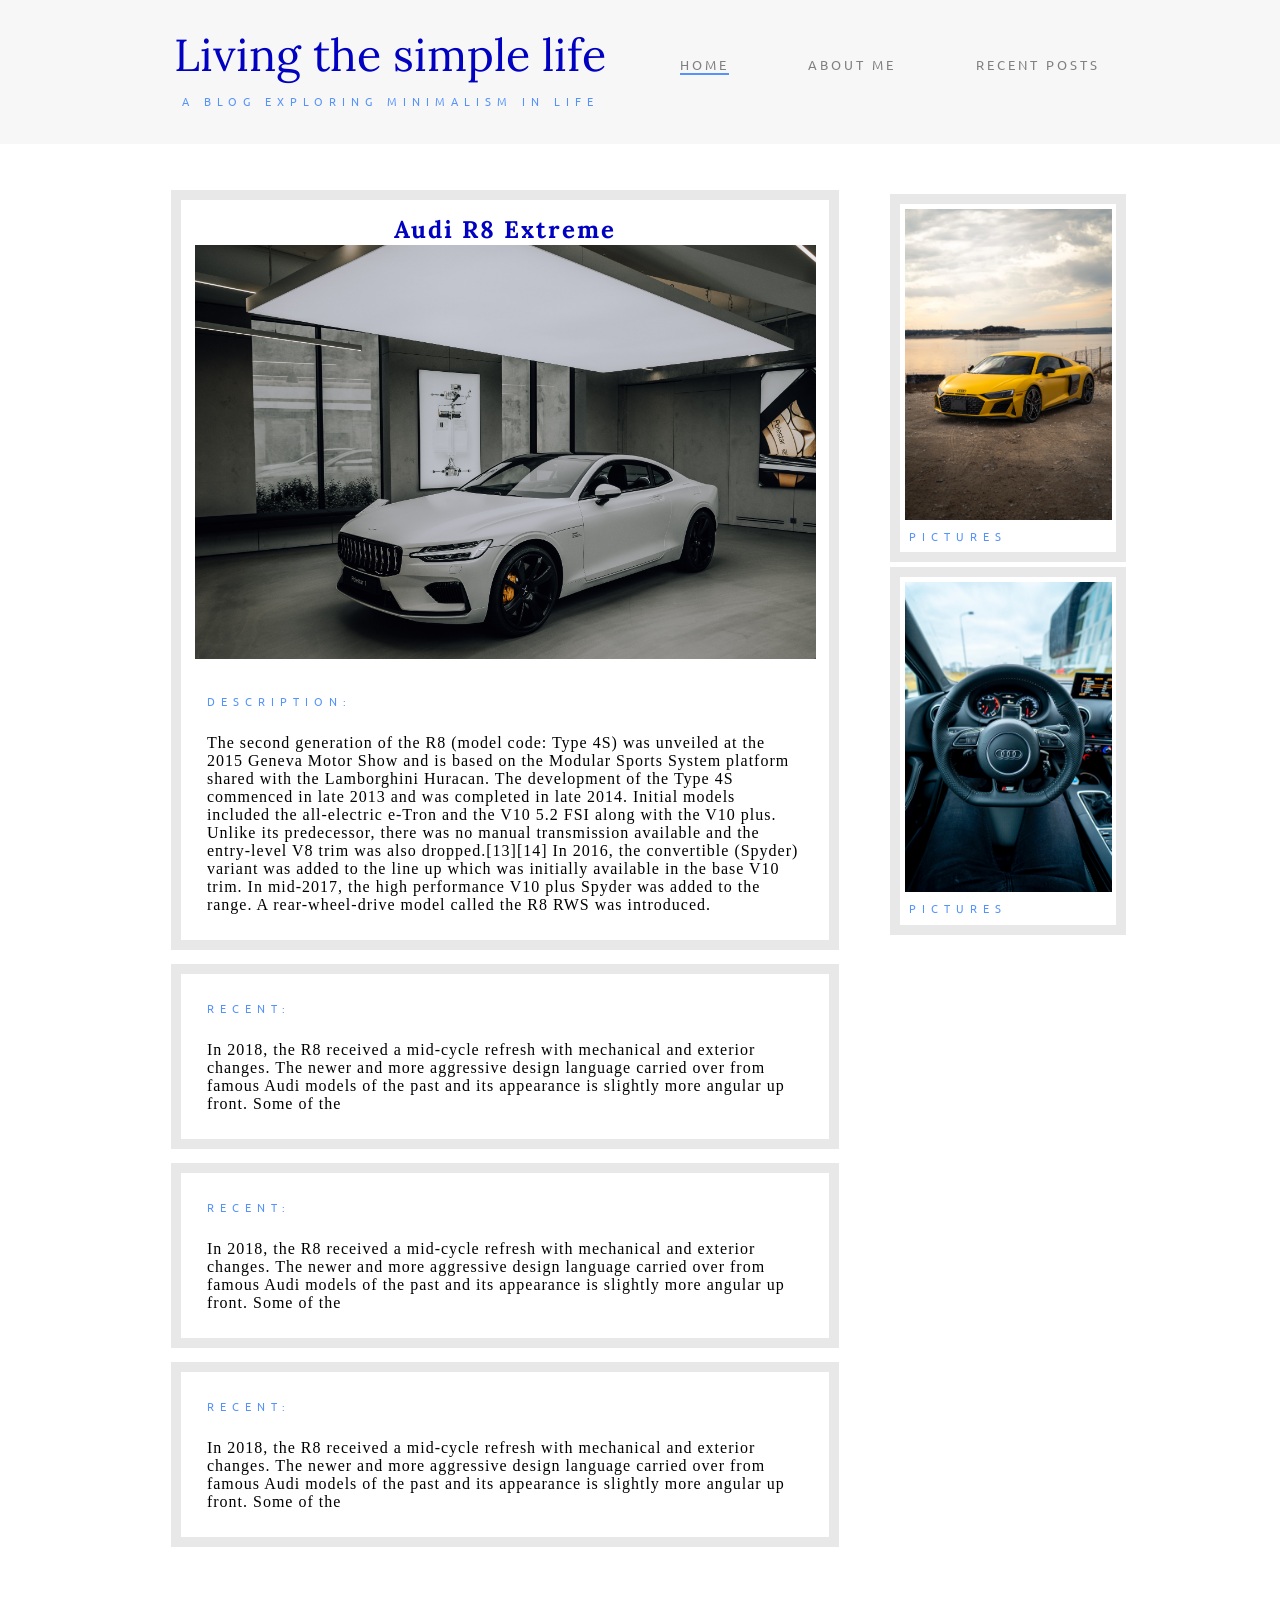
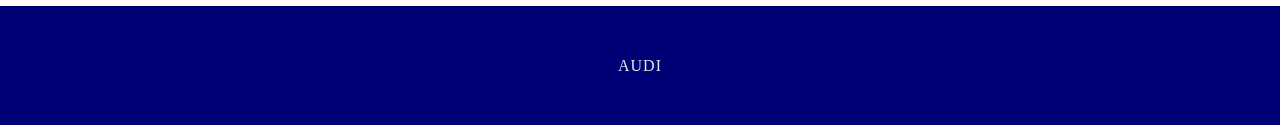
<file: index.html>
<!--this is my first blog after learning basics of html and css-->
<!--this is index page-->
<!DOCTYPE html>
<html lang="en">
<head>
    <meta name="viewport" content="width=device-width, initial-scale=1.0">
    <link rel="preconnect" href="https://fonts.googleapis.com">
    <link rel="preconnect" href="https://fonts.gstatic.com" crossorigin>
    <link href="https://fonts.googleapis.com/css2?family=Ubuntu:wght@700&display=swap" rel="stylesheet">
    <link rel="stylesheet" href="practice5.css">
    <link rel="preconnect" href="https://fonts.googleapis.com">
    <link rel="preconnect" href="https://fonts.gstatic.com" crossorigin>
    <link href="https://fonts.googleapis.com/css2?family=Lora:wght@500&display=swap" rel="stylesheet">
    <title>title</title>
</head>
<body>
<div class="main">
    <div class="header">
        <div class="container">
            <div class="logo">
                <h1>Living the simple life</h1>
                <p class="smalltitle">A BLOG EXPLORING MINIMALISM IN LIFE</p>

            </div>

            <nav>
                <ul>
                    <li><a href="index.html" class="current-page">HOME</a></li>
                    <li><a href="aboutme.html">ABOUT ME</a></li>
                    <li><a href="recents.html">RECENT POSTS</a></li>
                </ul>
            </nav>
        </div>
    </div>
    <div class="section1">
        <div class="box1">
            <div class="big">
                <h1>Audi R8 Extreme</h1>
                <img src="kenny-leys-CSNYeLpEbp0-unsplash.jpg">
                <br>
                <br>
                <p class="smalltitle">DESCRIPTION:</p>
                <p>The second generation of the R8 (model code: Type 4S) was unveiled at the 2015 Geneva Motor Show and is based on the Modular Sports System platform shared with the Lamborghini Huracan. The development of the Type 4S commenced in late 2013 and was completed in late 2014. Initial models included the all-electric e-Tron and the V10 5.2 FSI along with the V10 plus. Unlike its predecessor, there was no manual transmission available and the entry-level V8 trim was also dropped.[13][14] In 2016, the convertible (Spyder) variant was added to the line up which was initially available in the base V10 trim. In mid-2017, the high performance V10 plus Spyder was added to the range. A rear-wheel-drive model called the R8 RWS was introduced.</p>
            </div>
            <div class="small">
                <p class="smalltitle">RECENT:</p>
                <p>In 2018, the R8 received a mid-cycle refresh with mechanical and exterior changes. The newer and more aggressive design language carried over from famous Audi models of the past and its appearance is slightly more angular up front. Some of the</p>
            </div>
            <div class="small">
                <p class="smalltitle">RECENT:</p>
                <p>In 2018, the R8 received a mid-cycle refresh with mechanical and exterior changes. The newer and more aggressive design language carried over from famous Audi models of the past and its appearance is slightly more angular up front. Some of the</p>
            </div>
            <div class="small">
                <p class="smalltitle">RECENT:</p>
                <p>In 2018, the R8 received a mid-cycle refresh with mechanical and exterior changes. The newer and more aggressive design language carried over from famous Audi models of the past and its appearance is slightly more angular up front. Some of the</p>
            </div>

        </div>
        <div class="box2">
            <div class="small">
                <img src="brandon-atchison-eBJWhlqWR54-unsplash.jpg">
                <p class="smalltitle">PICTURES</p>

            </div>
            <div class="small">
                <img src="robin-van-geenen-vWclRFoc4qI-unsplash.jpg">
                <p class="smalltitle">PICTURES</p>
            </div>


        </div>

    </div>
    <div class="footer">
        <div class="ending-text">
            <p>
                AUDI
            </p>
        </div>
    </div>
</div>

</body>
</html>
</file>
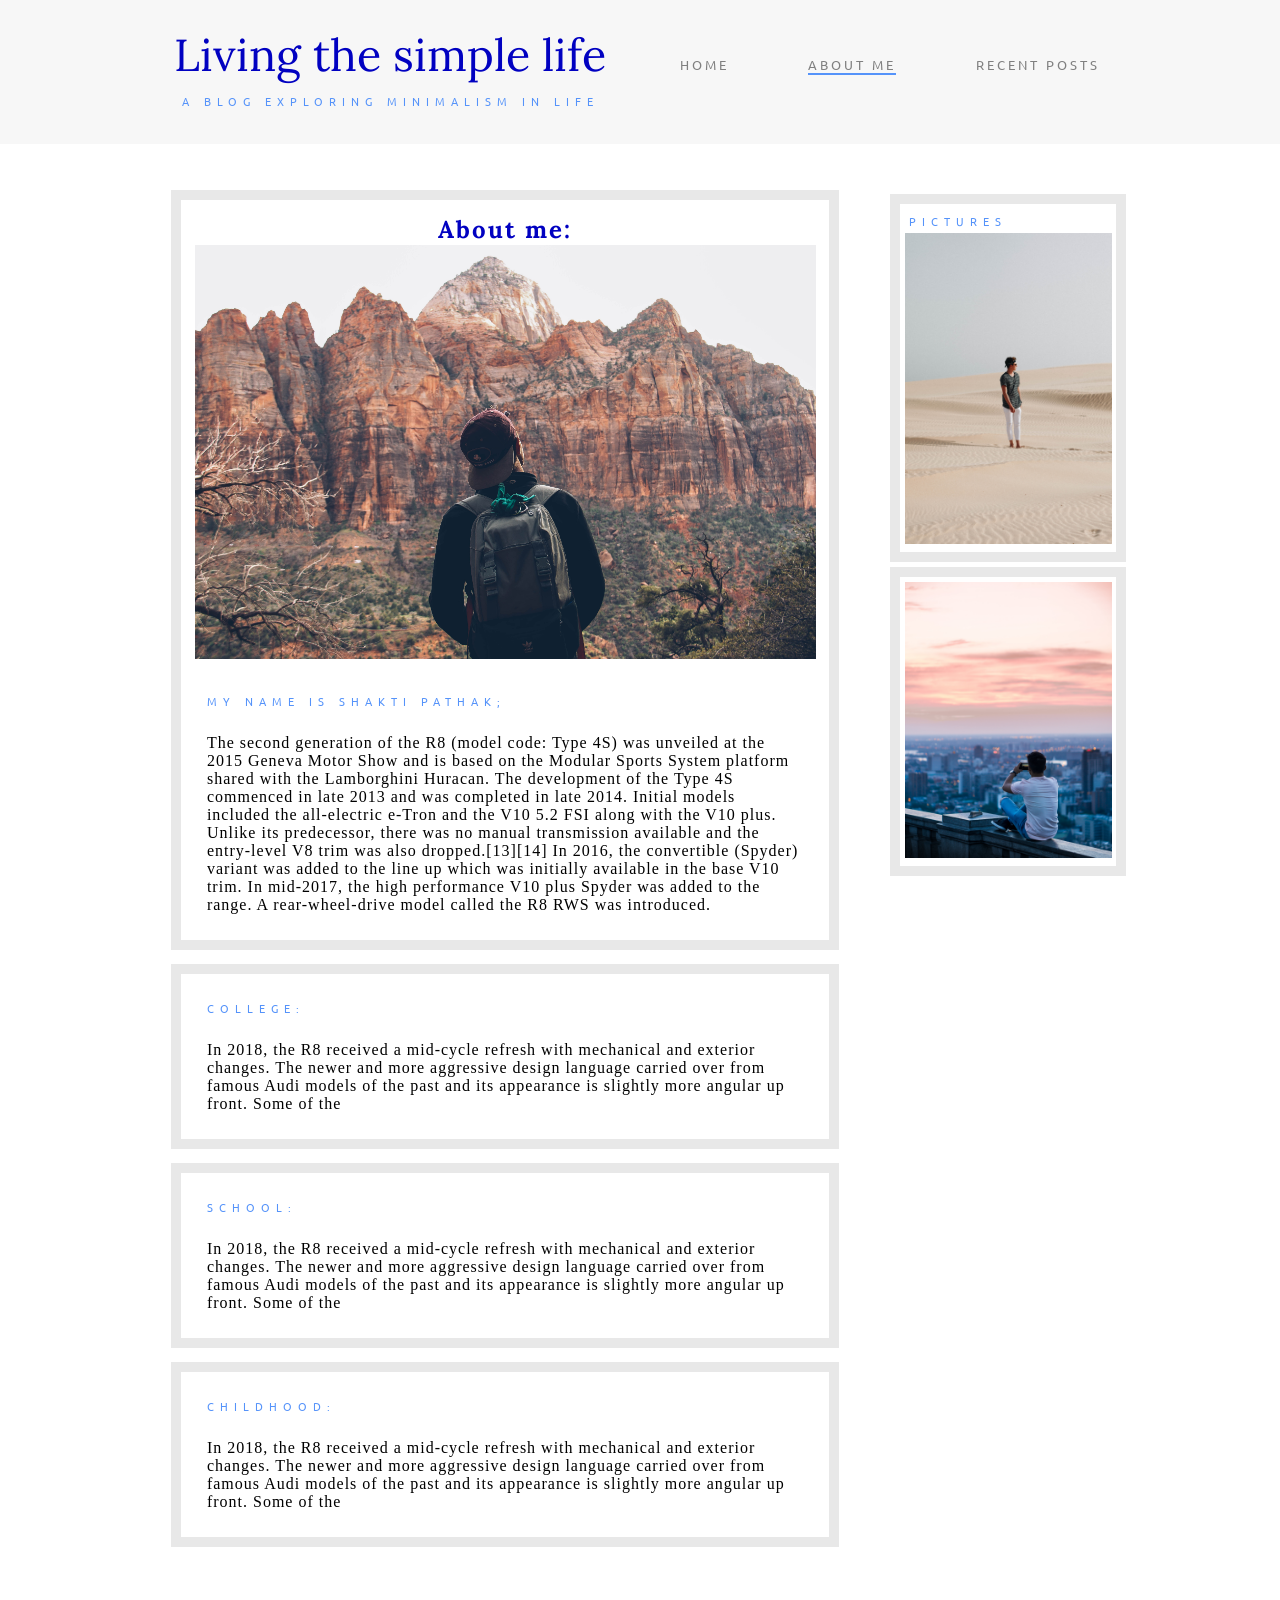
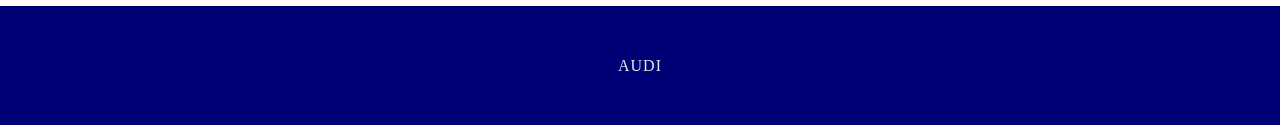
<file: aboutme.html>
<!--this is about me page-->
<!DOCTYPE html>
<html lang="en">
<head>
  <meta name="viewport" content="width=device-width, initial-scale=1.0">
  <link rel="preconnect" href="https://fonts.googleapis.com">
  <link rel="preconnect" href="https://fonts.gstatic.com" crossorigin>
  <link href="https://fonts.googleapis.com/css2?family=Ubuntu:wght@700&display=swap" rel="stylesheet">
  <link rel="stylesheet" href="practice5.css">
  <link rel="preconnect" href="https://fonts.googleapis.com">
  <link rel="preconnect" href="https://fonts.gstatic.com" crossorigin>
  <link href="https://fonts.googleapis.com/css2?family=Lora:wght@500&display=swap" rel="stylesheet">
  <title>title</title>
</head>
<body>
<div class="main">
  <div class="header">
    <div class="container">
      <div class="logo">
        <h1>Living the simple life</h1>
        <p class="smalltitle">A BLOG EXPLORING MINIMALISM IN LIFE</p>

      </div>

      <nav>
        <ul>
          <li><a href="index.html" >HOME</a></li>
          <li><a href="aboutme.html" class="current-page">ABOUT ME</a></li>
          <li><a href="recents.html">RECENT POSTS</a></li>
        </ul>
      </nav>
    </div>
  </div>
  <div class="section1">
    <div class="box1">
      <div class="big">
        <h1>About me:</h1>
        <img src="taylor-nicole-UZtRU-lWZE4-unsplash.jpg">
        <br>
        <br>
        <p class="smalltitle">MY NAME IS SHAKTI PATHAK;</p>
        <p>The second generation of the R8 (model code: Type 4S) was unveiled at the 2015 Geneva Motor Show and is based on the Modular Sports System platform shared with the Lamborghini Huracan. The development of the Type 4S commenced in late 2013 and was completed in late 2014. Initial models included the all-electric e-Tron and the V10 5.2 FSI along with the V10 plus. Unlike its predecessor, there was no manual transmission available and the entry-level V8 trim was also dropped.[13][14] In 2016, the convertible (Spyder) variant was added to the line up which was initially available in the base V10 trim. In mid-2017, the high performance V10 plus Spyder was added to the range. A rear-wheel-drive model called the R8 RWS was introduced.</p>
      </div>
      <div class="small">
        <p class="smalltitle">COLLEGE:</p>
        <p>In 2018, the R8 received a mid-cycle refresh with mechanical and exterior changes. The newer and more aggressive design language carried over from famous Audi models of the past and its appearance is slightly more angular up front. Some of the</p>
      </div>
      <div class="small">
        <p class="smalltitle">SCHOOL:</p>
        <p>In 2018, the R8 received a mid-cycle refresh with mechanical and exterior changes. The newer and more aggressive design language carried over from famous Audi models of the past and its appearance is slightly more angular up front. Some of the</p>
      </div>
      <div class="small">
        <p class="smalltitle">CHILDHOOD:</p>
        <p>In 2018, the R8 received a mid-cycle refresh with mechanical and exterior changes. The newer and more aggressive design language carried over from famous Audi models of the past and its appearance is slightly more angular up front. Some of the</p>
      </div>

    </div>
    <div class="box2">
      <div class="small">
        <p class="smalltitle">PICTURES</p>
        <img src="desert.jpg">


      </div>
      <div class="small">
        <img src="buildingkeooper.jpg">
      </div>


    </div>

  </div>
  <div class="footer">
    <div class="ending-text">
      <p>
        AUDI
      </p>
    </div>
  </div>
</div>

</body>
</html>
</file>
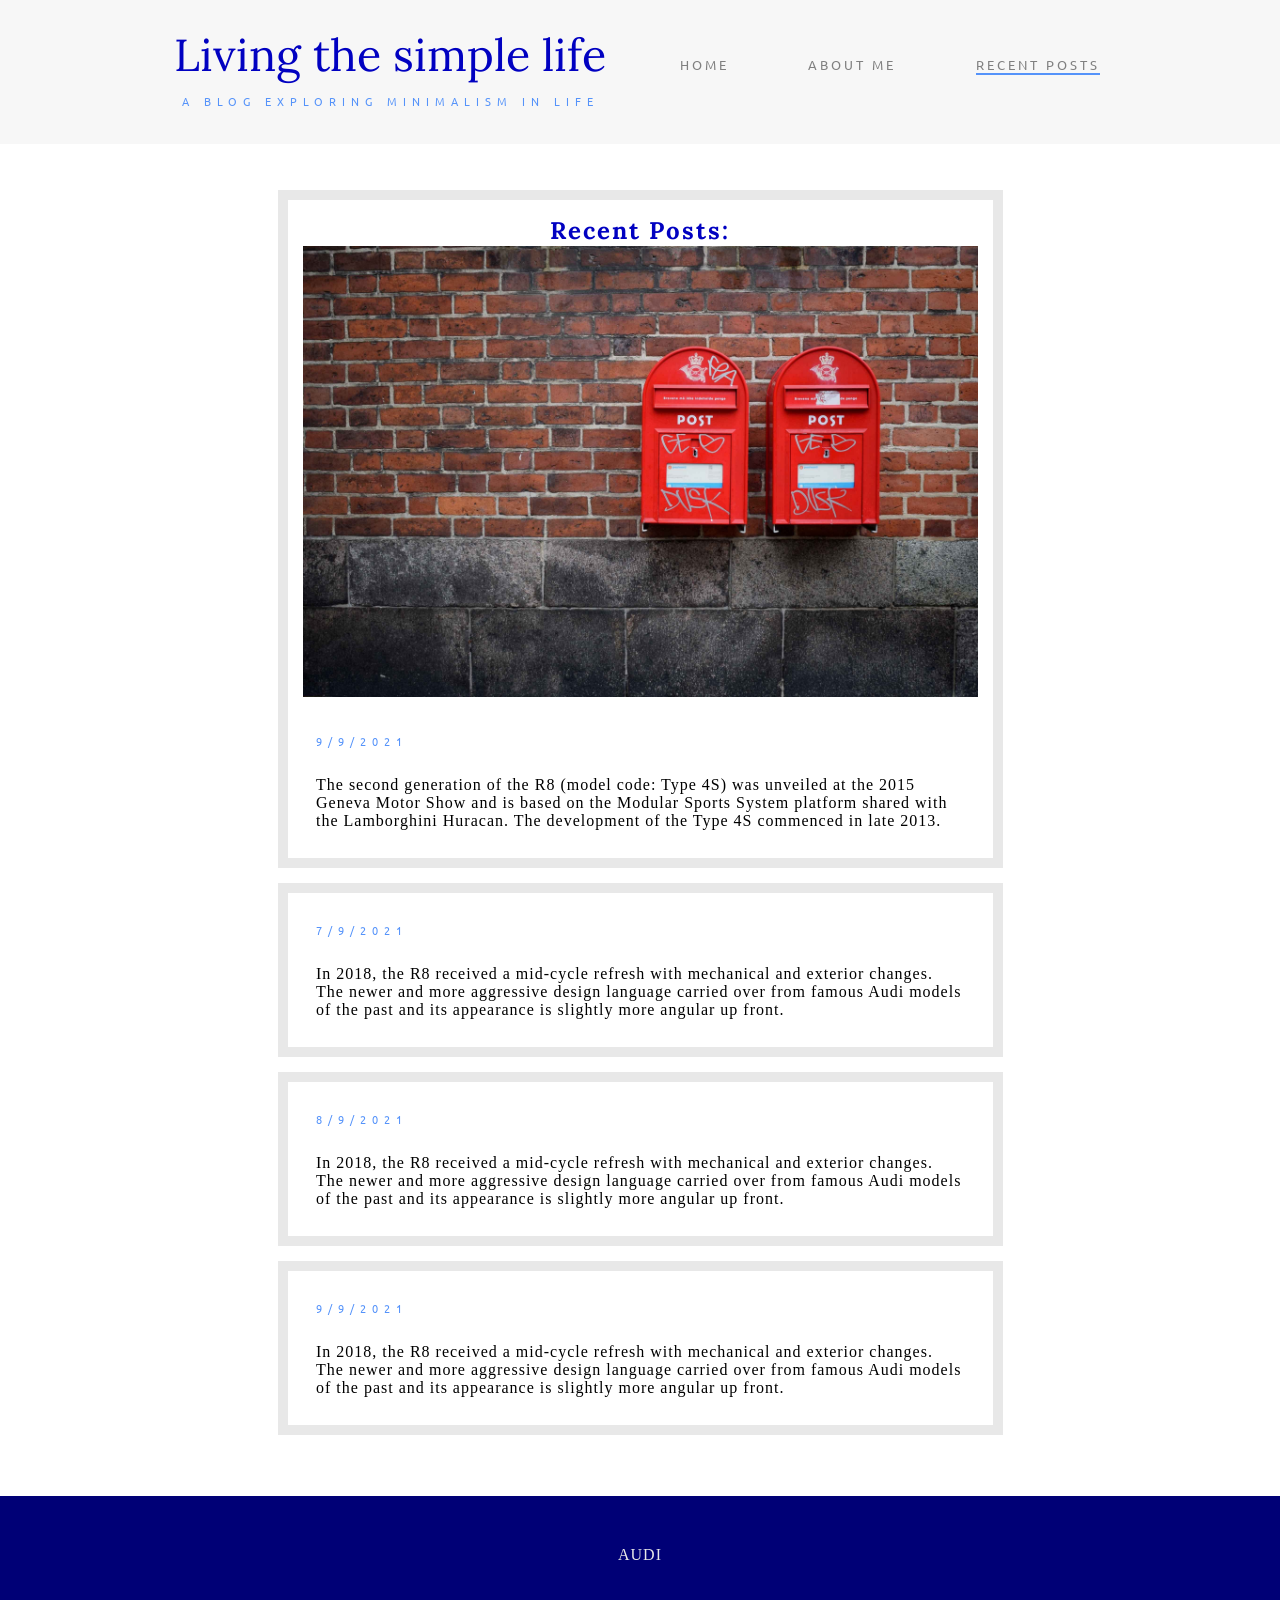
<file: recents.html>
<!--this is recent posts page-->
<!DOCTYPE html>
<html lang="en">
<head>
  <meta name="viewport" content="width=device-width, initial-scale=1.0">
  <link rel="preconnect" href="https://fonts.googleapis.com">
  <link rel="preconnect" href="https://fonts.gstatic.com" crossorigin>
  <link href="https://fonts.googleapis.com/css2?family=Ubuntu:wght@700&display=swap" rel="stylesheet">
  <link rel="stylesheet" href="practice5.css">
  <link rel="preconnect" href="https://fonts.googleapis.com">
  <link rel="preconnect" href="https://fonts.gstatic.com" crossorigin>
  <link href="https://fonts.googleapis.com/css2?family=Lora:wght@500&display=swap" rel="stylesheet">
  <title>title</title>
</head>
<style>
  .box1{

  }
</style>
<body>
<div class="main">
  <div class="header">
    <div class="container">
      <div class="logo">
        <h1>Living the simple life</h1>
        <p class="smalltitle">A BLOG EXPLORING MINIMALISM IN LIFE</p>

      </div>

      <nav>
        <ul>
          <li><a href="index.html">HOME</a></li>
          <li><a href="aboutme.html">ABOUT ME</a></li>
          <li><a href="recents.html" class="current-page">RECENT POSTS</a></li>
        </ul>
      </nav>
    </div>
  </div>
  <div class="section1">
    <div style="margin: 0 auto" class="box1">
      <div class="big">
        <h1>Recent Posts:</h1>
        <img src="kristina-tripkovic-8Zs5H6CnYJo-unsplash.jpg">
        <br>
        <br>
        <p class="smalltitle">9/9/2021</p>
        <p>The second generation of the R8 (model code: Type 4S) was unveiled at the 2015 Geneva Motor Show and is based on the Modular Sports System platform shared with the Lamborghini Huracan. The development of the Type 4S commenced in late 2013.</p>
      </div>
      <div class="small">
        <p class="smalltitle">7/9/2021</p>
        <p>In 2018, the R8 received a mid-cycle refresh with mechanical and exterior changes. The newer and more aggressive design language carried over from famous Audi models of the past and its appearance is slightly more angular up front.</p>
      </div>
      <div class="small">
        <p class="smalltitle">8/9/2021</p>
        <p>In 2018, the R8 received a mid-cycle refresh with mechanical and exterior changes. The newer and more aggressive design language carried over from famous Audi models of the past and its appearance is slightly more angular up front.</p>
      </div>
      <div class="small">
        <p class="smalltitle">9/9/2021</p>
        <p>In 2018, the R8 received a mid-cycle refresh with mechanical and exterior changes. The newer and more aggressive design language carried over from famous Audi models of the past and its appearance is slightly more angular up front.</p>
      </div>

    </div>

    </div>

  </div>
  <div class="footer">
    <div class="ending-text">
      <p>
        AUDI
      </p>
    </div>
  </div>
</div>

</body>
</html>
</file>
<file: practice5.css>
*{
    margin: 0;
    padding: 0;
    text-decoration: none;
    list-style-type: none;

}
.container{
    display: flex;
    max-width: 1000px;
    margin: 0 auto;
    min-width: 500px;


}
.header{
    padding:2%;
    background-color: rgba(243, 243, 243, 0.67);
    min-width: 500px;
}
nav ul{
    display: flex;
    justify-content: space-between;
    margin: 0 auto;

}
nav ul li{
    padding: 1%;
    margin: 1% auto;
}
.logo{
    text-align: center;
    width: 50%;
}

.logo h1{
    font-size: 2.8rem;
    font-family: 'Lora', serif;;
    color: #0101c1;
    font-weight: lighter;
}
.smalltitle{
    color: #5593fa;
    font-family: 'Ubuntu', sans-serif;
    font-size: 0.7rem;
    letter-spacing: 6px;
}
nav{
    width: 50%;
    font-family: 'Ubuntu', sans-serif;
    font-size: 0.8rem;
    letter-spacing: 3px;
    padding:2% 0;
}
nav ul li a{
    color: gray;
}
nav ul li a:hover,a:focus{
    color: #5593fa;
}
.current-page{
    border-bottom: 2px solid #5593fa;
}
.current-page:hover,.current-page:focus{
    color:gray ;
}
.section1{
    width: 90%;
    max-width: 1000px;
    margin: 2% auto;
    min-width: 500px;
    display: flex;
}
.box1{
    width: 75%;
    padding: 2%;

}
.box2{
    font-size: smaller;
    width:25%;
    padding: 2%;
}
.big img{
    width:100%;
}
.big h1{
    font-size: 1.5rem;
    text-align: center;
    font-family: 'Lora', serif;
    color: #0101c1;
    letter-spacing: 2px;

}
.big{
    padding: 2%;
    border: 10px solid #e8e8e8;
    width:90%;
    margin: 0 auto;
}
.small{
    border: 10px solid #e8e8e8;
    padding: 2%;
    width:90%;
    margin: 2% auto;
}
.small img{
    width: 100%;
}
.footer{
    background-color: #000076;
    padding: 3%;
    min-width: 500px;
}
.ending-text{
    width: 50%;
    margin: 0 auto;
}
.footer p{
    text-align: center;
    color: #e8e8e8;
}
p{
    letter-spacing: 1px;
    padding: 2%;
}
@media(max-width: 1000px){
    .container{
        flex-direction: column;
    }
    .logo,nav{
        width:100%;
    }
    nav ul{
        width: 80%;
    }
}

@media(max-width: 420px){

    nav ul{
        padding: 2%;
        flex-direction: column;
        justify-content: center;
        font-size: 1rem;
    }
    .logo h1{
        font-size: 3rem;
    }
    .logo p{
        font-size: 0.8rem;
    }
    .section1{
        flex-direction: column;
        justify-content: center;
    }
    .box1{
        width: 90%;
        margin: 0 auto;
    }
    .box2{
        width: 90%;
        margin: 0 auto;
    }
    p{
        font-size: 1.5rem;
    }
    .smalltitle{
        font-size: 1.3rem;
    }
    .big h1{
        font-size: 2rem;
    }

}
</file>
